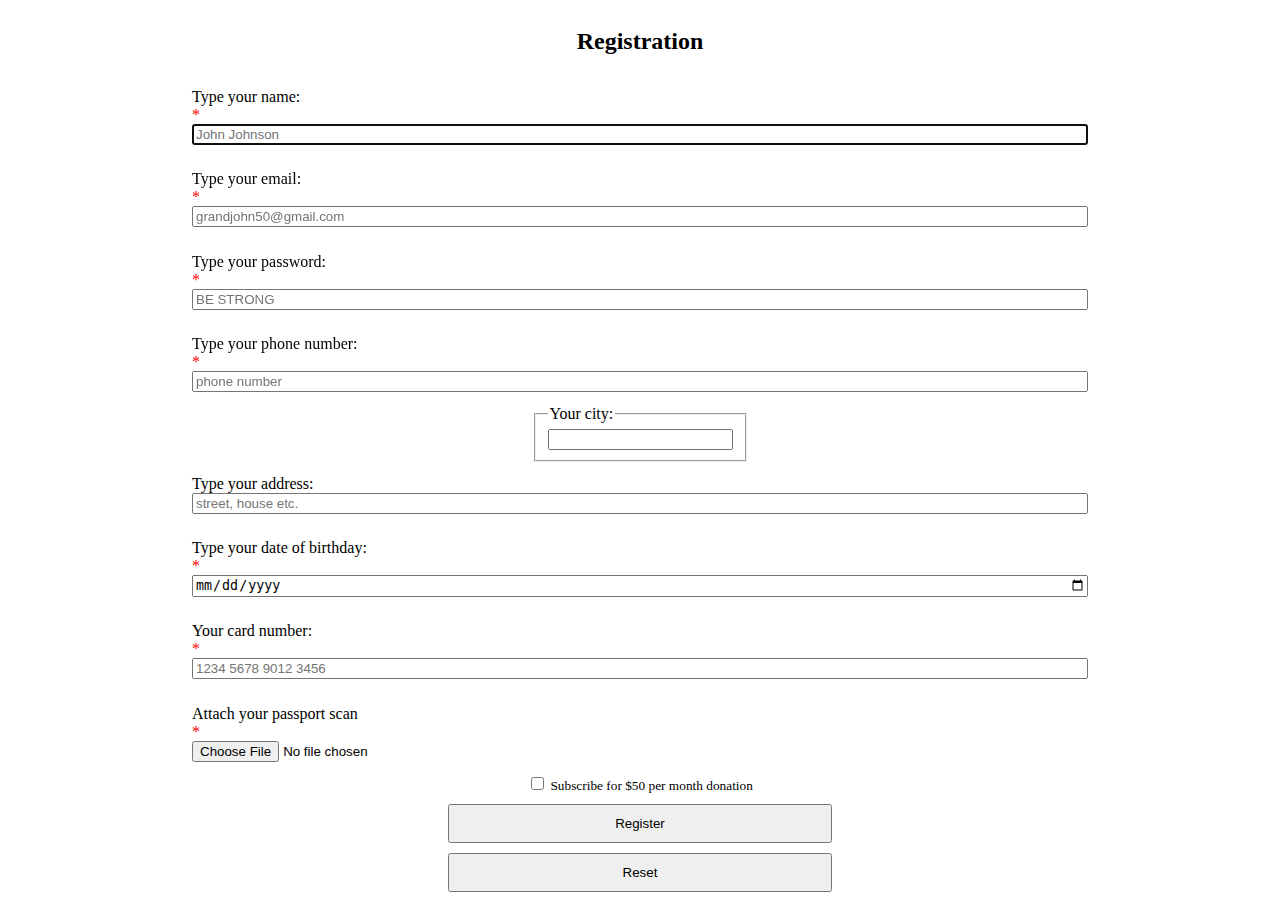
<file: index.html>
<!DOCTYPE html>
<html lang="en">
  <head>
    <meta charset="UTF-8" />
    <meta name="viewport" content="width=device-width, initial-scale=1.0" />
    <title>Document</title>
    <link rel="stylesheet" href="./assets/css/style.css" />
  </head>
  <body>
    <form class="form" action="./Textfile.txt" method="GET">
      <h2>Registration</h2>

      <label>Type your name:
        <span class="required"></span>
        <input
        type="text"
        placeholder="John Johnson"
        name="name"
        autofocus />
      </label>

      <label>Type your email:
        <span class="required"></span>
        <input
          type="email"
          placeholder="grandjohn50@gmail.com"
          name="email"
          autofocus
          pattern="[^@ \t\r\n]+@[^@ \t\r\n]+\.[^@ \t\r\n]+"
        />
      </label>

      <label>Type your password:
        <span class="required"></span>
        <input
          type="text"
          placeholder="BE STRONG"
          name="password"
          pattern="^(?=.*?[A-Z])(?=.*?[a-z])(?=.*?[0-9])(?=.*?[#?!@$ %^&*-]).{8,}$"
        />
      </label>

      <label>Type your phone number:
        <span class="required"></span>
        <input
          type="tel"
          placeholder="phone number"
          name="tel"
          pattern="^[\+]?[(]?[0-9]{3}[)]?[-\s\.]?[0-9]{3}[-\s\.]?[0-9]{4,6}$"
        />
      </label>

      <div class="field"><fieldset>
        <legend>Your city:</legend>
        <input type="text" name="city" list="city-list">

        <datalist id="city-list">
            <option value="Kyiv">Kyiv</option>
            <option value="Dnipro">Dnipro</option>
            <option value="Lviv">Lviv</option>
            <option value="Kharkiv">Kharkiv</option>
            <option value="Odesa">Odesa</option>
        </datalist>

    </fieldset></div>

      <label
        >Type your address:
        <input
          type="text"
          placeholder="street, house etc."
          name="address"
        />
      </label>

      <label>Type your date of birthday:
        <span class="required"></span>
        <input
          type="date"
          placeholder="date"
          name="date"
          pattern="(?:(?:31(\/|-|\.)(?:0?[13578]|1[02]))\1|(?:(?:29|30)(\/|-|\.)(?:0?[13-9]|1[0-2])\2))(?:(?:1[6-9]|[2-9]\d)?\d{2})$|^(?:29(\/|-|\.)0?2\3(?:(?:(?:1[6-9]|[2-9]\d)?(?:0[48]|[2468][048]|[13579][26])|(?:(?:16|[2468][048]|[3579][26])00))))$|^(?:0?[1-9]|1\d|2[0-8])(\/|-|\.)(?:(?:0?[1-9])|(?:1[0-2]))\4(?:(?:1[6-9]|[2-9]\d)?\d{2})"
        />
      </label>

      <label>Your card number:
        <span class="required"></span>
        <input
          type="number"
          placeholder="1234 5678 9012 3456"
          name="card"
          pattern="(^4[0-9]{12}(?:[0-9]{3})?$)|(^(?:5[1-5][0-9]{2}|222[1-9]|22[3-9][0-9]|2[3-6][0-9]{2}|27[01][0-9]|2720)[0-9]{12}$)|(3[47][0-9]{13})|(^3(?:0[0-5]|[68][0-9])[0-9]{11}$)|(^6(?:011|5[0-9]{2})[0-9]{12}$)|(^(?:2131|1800|35\d{3})\d{11}$)"
        />
    </label>

      <label>Attach your passport scan
        <span class="required"></span>
        <input
          type="file"
          name="attached file"
        />
      </label>

      <div class="checkbox">
        <label>
          <input
          type="checkbox"
          name="X"
        />
          Subscribe for $50 per month donation</label>
      </div>

      <button type="submit">Register</button>
      <button type="reset">Reset</button>
    </form>
  </body>
</html>
</file>
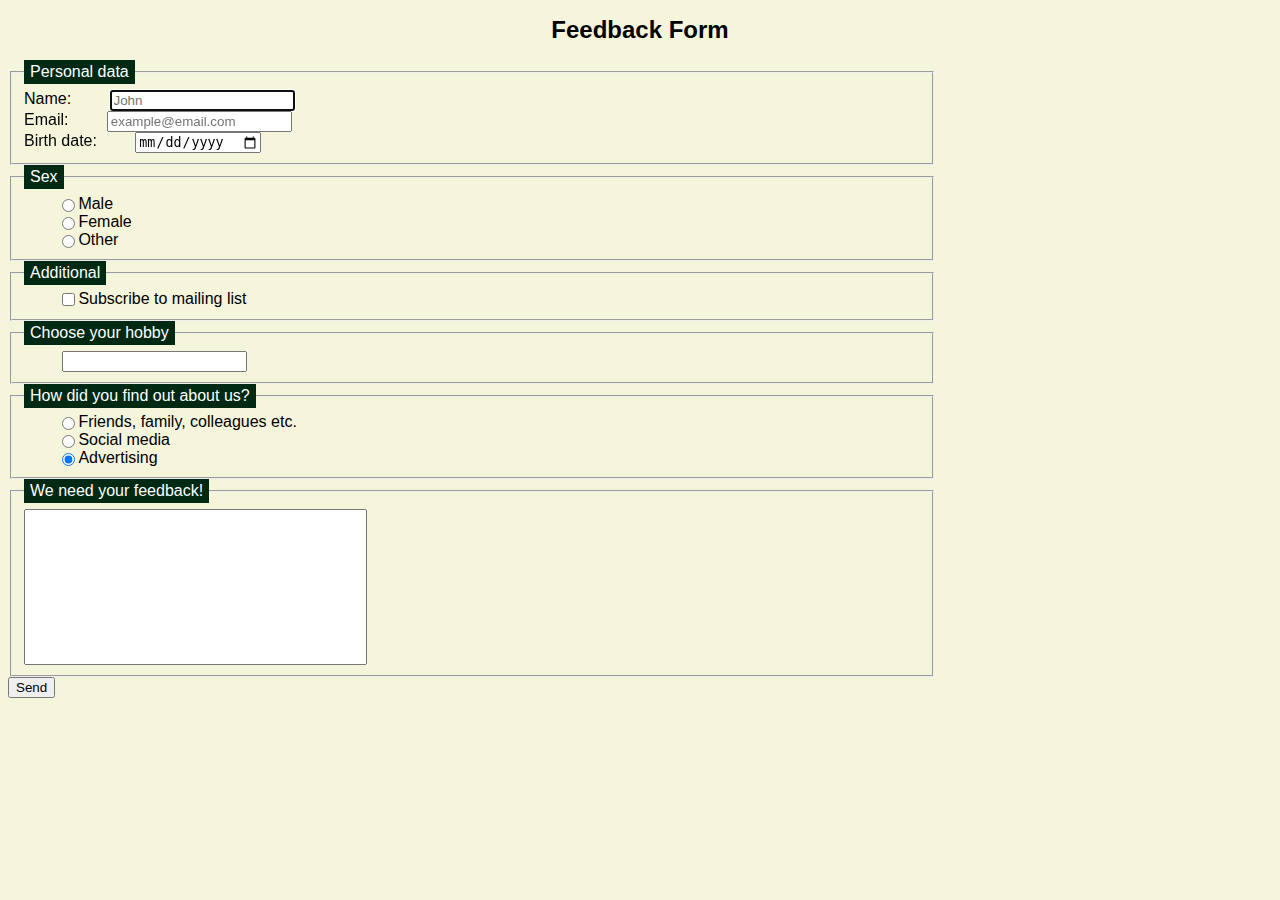
<file: hw_index.html>
<!DOCTYPE html>
<html lang="en">
  <head>
    <meta charset="UTF-8" />
    <meta http-equiv="X-UA-Compatible" content="IE=edge" />
    <meta name="viewport" content="width=device-width, initial-scale=1.0" />
    <link rel="stylesheet" href="./assets/css/hw_style.css" />
    <title>FF</title>
  </head>

  <body>
    <h1>Feedback Form</h1>
    <form>
      <fieldset>
        <legend>Personal data</legend>

        <label>
          Name:
          <input type="text" name="username" placeholder="John" autofocus required />
        </label>

        <label>
          Email:
          <input
            type="text"
            name="email"
            placeholder="example@email.com"
            pattern="[^@ \t\r\n]+@[^@ \t\r\n]+\.[^@ \t\r\n]+"
            required
          />
        </label>

        <label>
          Birth date:
          <input type="date" name="birthdate" required />
        </label>
      </fieldset>

      <fieldset>
        <legend>Sex</legend>
        <label>
          <input type="radio" value="Male" name="gender" />
          Male
        </label>
        <label>
          <input type="radio" value="Female" name="gender" />
          Female
        </label>
        <label>
          <input type="radio" value="Other" name="gender" />
          Other
        </label>
      </fieldset>

      <fieldset>
        <legend>Additional</legend>
        <label>
          <input type="checkbox" name="isSubscribed" value="true" />
          Subscribe to mailing list
        </label>
      </fieldset>

      <fieldset>
        <legend class="hobby">Choose your hobby</legend>
        <input type="text" name="hobby" list="hobby-list" />

        <datalist id="hobby-list">
          <optgroup label="sport">
            <option value="chess">sport</option>
            <option value="boxing">sport</option>
            <option value="swimming">sport</option>
          </optgroup>
          <optgroup label="collectioning">
            <option value="collectioning coins">collectioning</option>
            <option value="collectioning magnets">collectioning</option>
          </optgroup>
        </datalist>
      </fieldset>

      <fieldset>
        <legend>How did you find out about us?</legend>
        <label>
          <input type="radio" value="friends" name="way" />
          Friends, family, colleagues etc.
        </label>
        <label>
          <input type="radio" value="socialmeadia" name="way" />
          Social media
        </label>
        <label>
          <input type="radio" value="ads" name="way" checked />
          Advertising
        </label>
      </fieldset>

      <fieldset>
        <legend>We need your feedback!</legend>
        <label>
          <textarea name="text" cols="40" rows="10" maxlength="100"></textarea>
        </label>
      </fieldset>

      <button class="button" type="submit">Send</button>
    </form>
  </body>
</html>
</file>
<file: assets/css/style.css>
.required::before {
  content: '*';
  color: red;
}
.form{
  align-items: center;
  display: flex;
  flex-direction: column;
}
.form>label {
  min-width: 70vw;
  padding: 1vw;
  text-align: left;
  display: flex;
  flex-direction: column;
}
.form>button {
  margin-top: 10px;
  padding: 10px;
  min-width: 30vw;
}
.field{
  display: flex;
  flex-direction: row;
  
}
/* legend {
  background-color: #000;
  color: #fff;
  padding: 3px 6px;
} */
.checkbox{
  font-size: smaller;
  display: flex;
  flex-direction: row;
}
</file>
<file: assets/css/hw_style.css>
body{
  background-color: beige;
  font-family: 'Franklin Gothic Medium', 'Arial Narrow', Arial, sans-serif;
}
h1{
  text-align: center;
  font-size: 24px;
}
form {
  display: flex;
  flex-direction: column;
  align-items: start;
}
fieldset{
  min-width: 70vw;
}
legend {
  text-align: left;
  background-color: #002914;
  color: #fff;
  padding: 3px 6px;
}
label{
  display: flex;
}
input{
  margin-left: 3vw;
}
textarea {
  resize: none;
}
</file>
